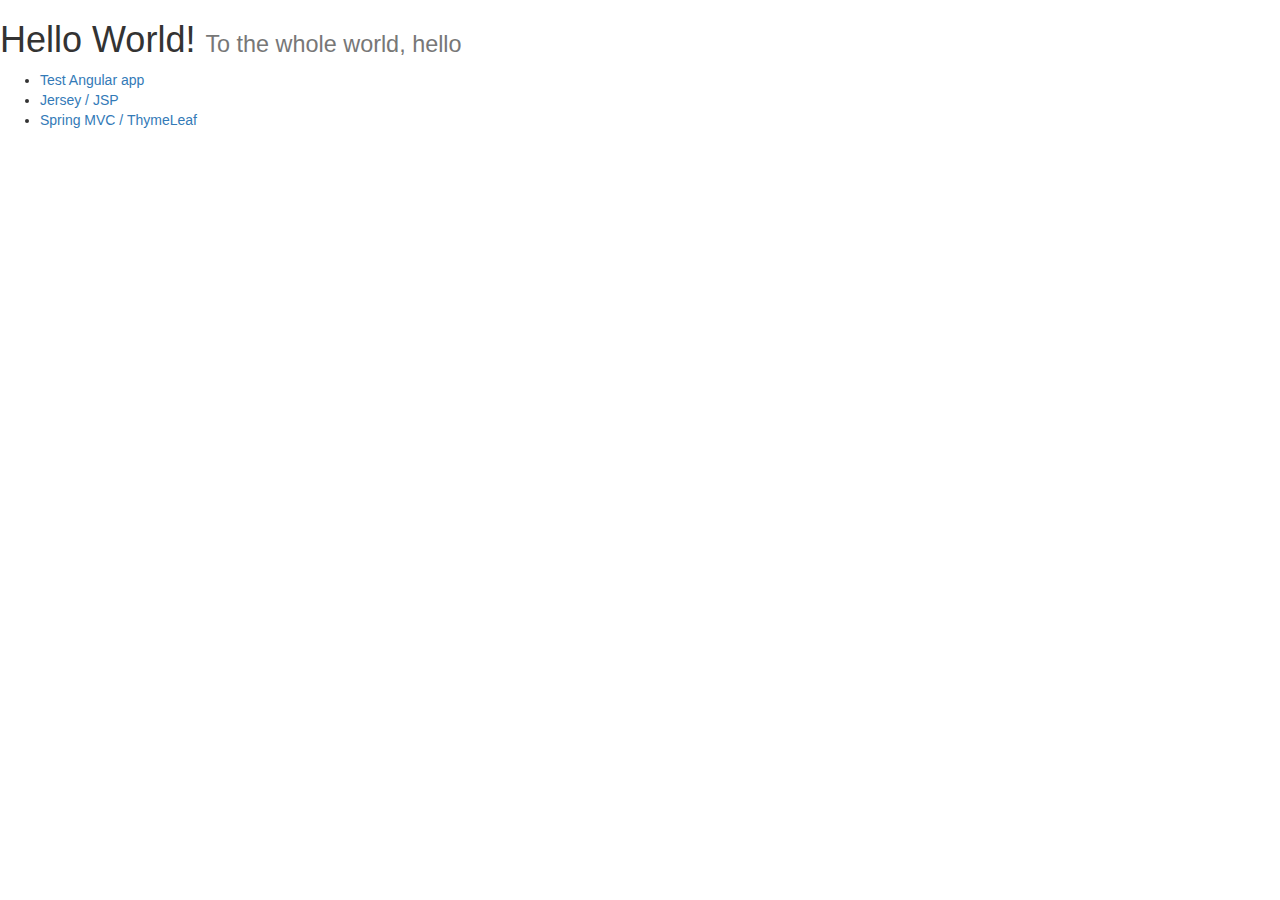
<file: src/main/webapp/index.html>
<html>
<head>
    <link rel="stylesheet" href="https://maxcdn.bootstrapcdn.com/bootstrap/3.2.0/css/bootstrap.min.css">
    <title>Hello World!</title>
</head>
<body>
<h1>Hello World! <small>To the whole world, hello</small></h1>
<ul>
    <li><a href="angular/index.html">Test Angular app</a></li>
    <li><a href="jsp/jersey.jsp">Jersey / JSP</a></li>
    <li><a href="spring/gotit">Spring MVC / ThymeLeaf</a></li>
</ul>
</body>
</html>
</file>
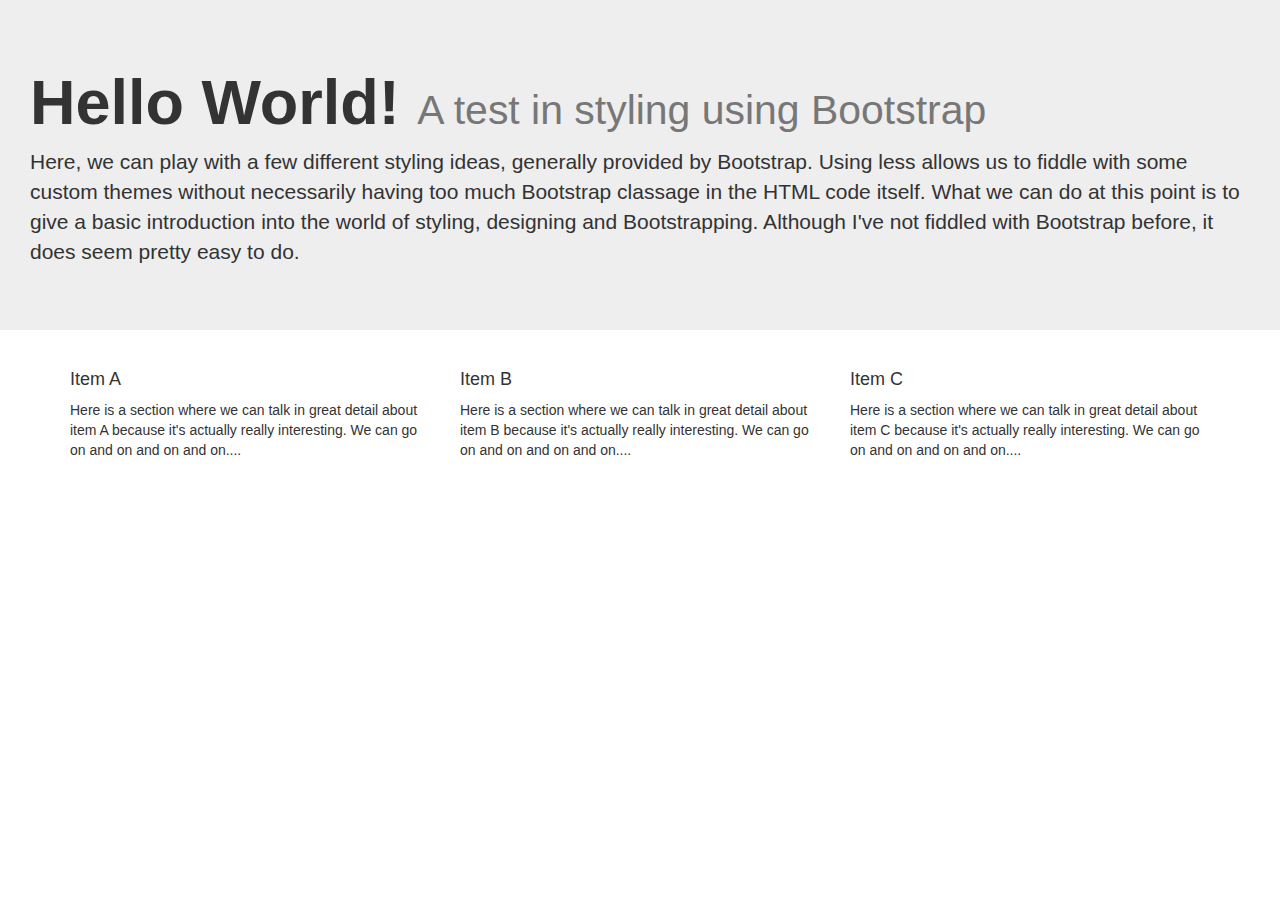
<file: src/main/webapp/styling/index.html>
<!DOCTYPE html>
<html>
<head>
    <meta charset="utf-8">
    <meta http-equiv="X-UA-Compatible" content="IE=edge">
    <meta name="viewport" content="width=device-width, initial-scale=1">
    <link rel="stylesheet" href="css/custom.css">
</head>
<body>
<div class="header">
    <h1><strong>Hello World! </strong><small>A test in styling using Bootstrap</small></h1>

    <p>Here, we can play with a few different styling ideas, generally provided by Bootstrap. Using less
        allows us to fiddle with some custom themes without necessarily having too much Bootstrap classage in the
        HTML code itself. What we can do at this point is to give a basic introduction into the world of styling, designing
        and Bootstrapping. Although I've not fiddled with Bootstrap before, it does seem pretty easy to do.</p>
</div>
<div class="main">
    <div class="sections">
        <div class="section"><h4>Item A</h4>Here is a section where we can talk in great detail about item A because
        it's actually really interesting. We can go on and on and on and on....</div>
        <div class="section"><h4>Item B</h4>Here is a section where we can talk in great detail about item B because
            it's actually really interesting. We can go on and on and on and on....</div>
        <div class="section"><h4>Item C</h4>Here is a section where we can talk in great detail about item C because
            it's actually really interesting. We can go on and on and on and on....</div>
    </div>
</div>
</body>
</html>
</file>
